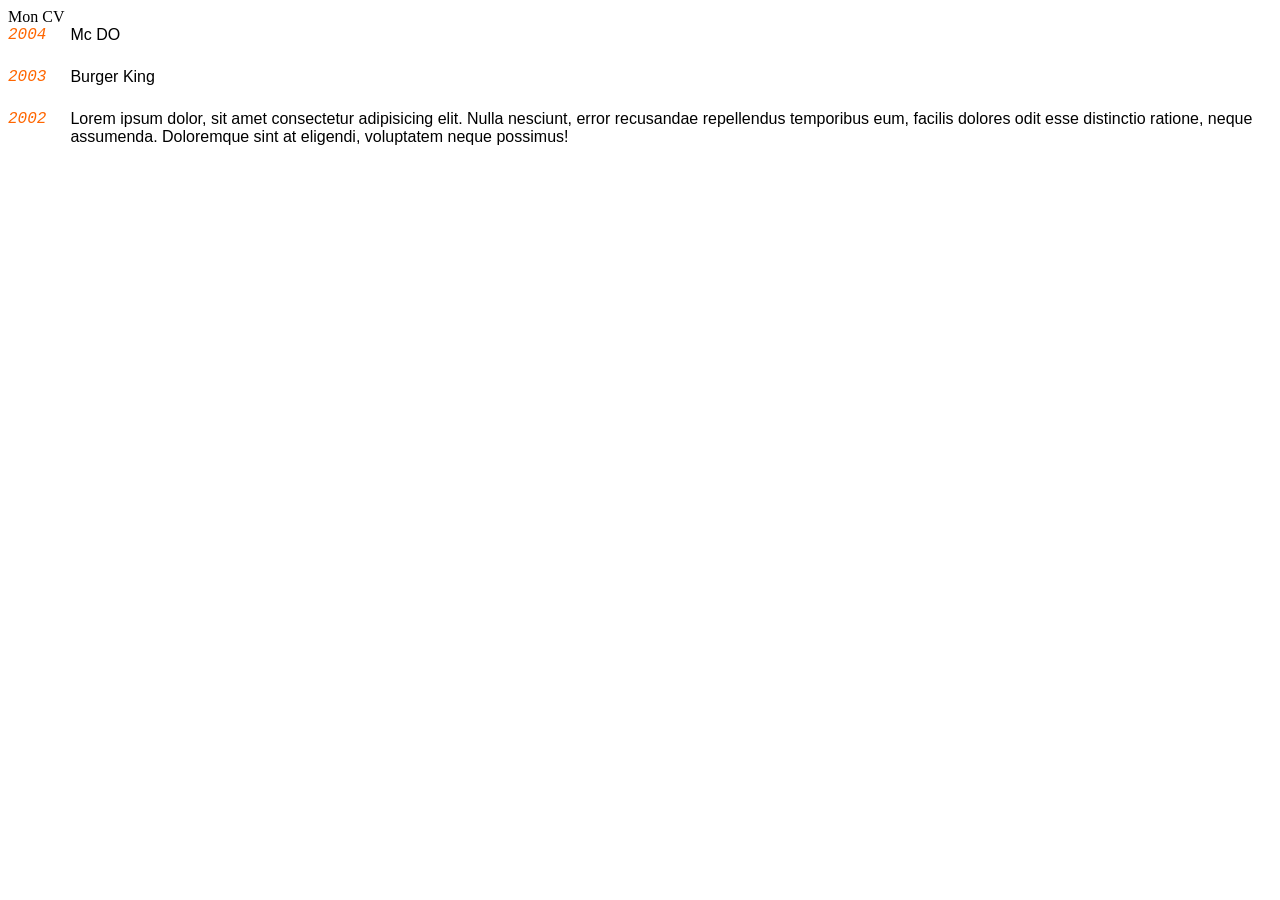
<file: cv.html>
<!DOCTYPE html>
<html lang="en">
<head>
    <meta charset="UTF-8">
    <meta name="viewport" content="width=device-width, initial-scale=1.0">
    <title>CV</title>
    <link rel="stylesheet" href="style.css">
</head>
<body
    <h1>Mon CV</h1>

    <div class="grid">
        <p class="annee">2004</p><p class="activite">Mc DO</p>
        <p class="annee">2003</p><p class="activite">Burger King</p>
        <p class="annee">2002</p><p class="activite">Lorem ipsum dolor, sit amet consectetur adipisicing elit. Nulla nesciunt, error recusandae repellendus temporibus eum, facilis dolores odit esse distinctio ratione, neque assumenda. Doloremque sint at eligendi, voluptatem neque possimus!</p>

    </div>
</body>
</html>
</file>
<file: style.css>
p{
    margin: 0;
}

.grid{
    display: grid;
    grid-template-columns: auto 1fr;
    gap:24px;
} 


.annee{
    font-family: 'Courier New', Courier, monospace;
    font-style: italic;
    color:#f60;
}

.activite{
    font-family: Arial, Helvetica, sans-serif;
}
</file>
